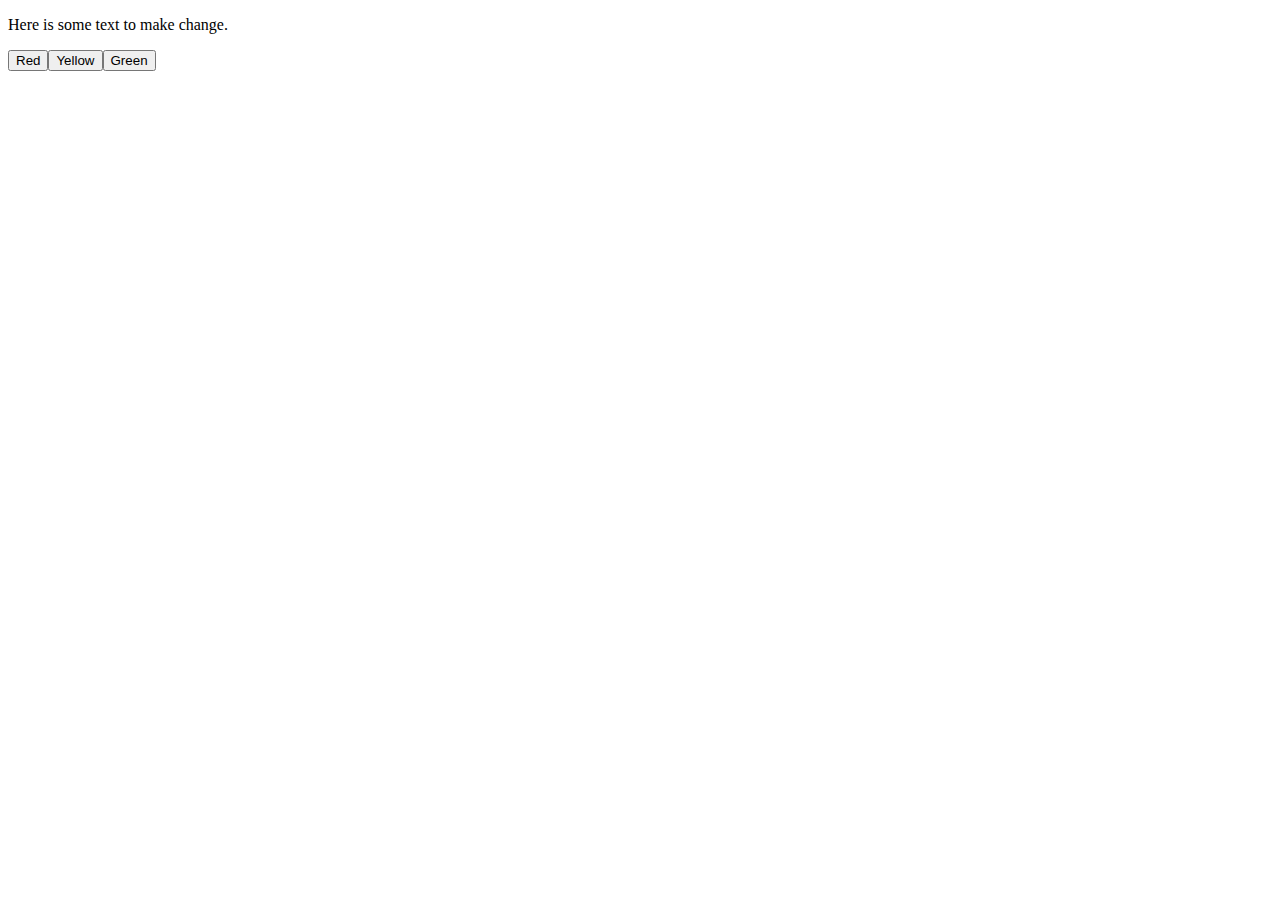
<file: CS559_WB/01-07-02.html>
<!-- Written by: Amber Deng -->
<!-- Attribution: CS559 Staff 2019-2023  -->

<!DOCTYPE html>
<html>

<body>
<p>
    Here is <span id="ex3-span">some text to make change.</span>
</p>

<script>
    const text = /** @type {HTMLElement}*/ (document.getElementById("ex3-span"));
    let currentRunningButton = -1;

    const redBtn    = createButton("Red", [255,0,0,1], 0);
    const yellowBtn = createButton("Yellow", [255,255,0,1], 1);
    const greenBtn  = createButton("Green", [0,255,0,1], 2);

    function createButton(btnContent, color, bid) {
        // 1, create and cast a button object
        const btn = /** @type {HTMLButtonElement} */ (document.createElement("button"));
        btn.textContent = btnContent;
        document.body.appendChild(btn);

        // 2, prepare 'local' variables for update function
        const buttonID = bid;
        const tgtColor = color;
        let   srcColor = undefined;

        const lifespan = 2000;       // 2000 ms = 2 second
        let   lasttime = undefined;  
        let   timer    = undefined;  // keep track of accumulate time
        
        // define update() function 
        function update(currtime) {
            if (lasttime === undefined) lasttime = currtime;

            // update times
            const delta = currtime - lasttime;
            timer += delta;
            
            // update background with the interpolated color
            const t = clamp(timer / lifespan, 0, 1);
            const newColor = colorInterpolation(srcColor, tgtColor, t);
            text.style.backgroundColor = getRGBa(newColor);

            // timer is less than 2 sec, need next frame.
            if (timer < 2000) {
                window.requestAnimationFrame(update);
                lasttime = currtime;
            }
        }

        btn.onclick = () => {
            text.innerHTML = `some text that will become ${btnContent.toUpperCase()}`;

            // setup local variables for animation
            timer = 0;
            lasttime = undefined;
            srcColor = extractRGBa(window.getComputedStyle(text, null).backgroundColor);
            
            window.requestAnimationFrame(update);
        }
        return btn;
    }

    function colorInterpolation(c0, c1, t) {
        return c0.map((v,i) => (v + (c1[i] - v) * t));
    }

    function getRGBa(c) {
        if (c.length == 4)
            return `rgba(${c[0]},${c[1]},${c[2]},${c[3]})`;
        else
            return `rgb(${c[0]},${c[1]},${c[2]})`;
    }

    function extractRGBa(str) {
        return str.replace(/[^\d,]/g, '')   // only keep digit-chars and comma
                .split(',')               // split it by comma
                .map(x => Number(x));     // map each string to a number
    }

    function clamp(num, min, max) {
        if (num <= min) return min;
        if (num >= max) return max;
        return num;
    }

</script>

</body>
</file>
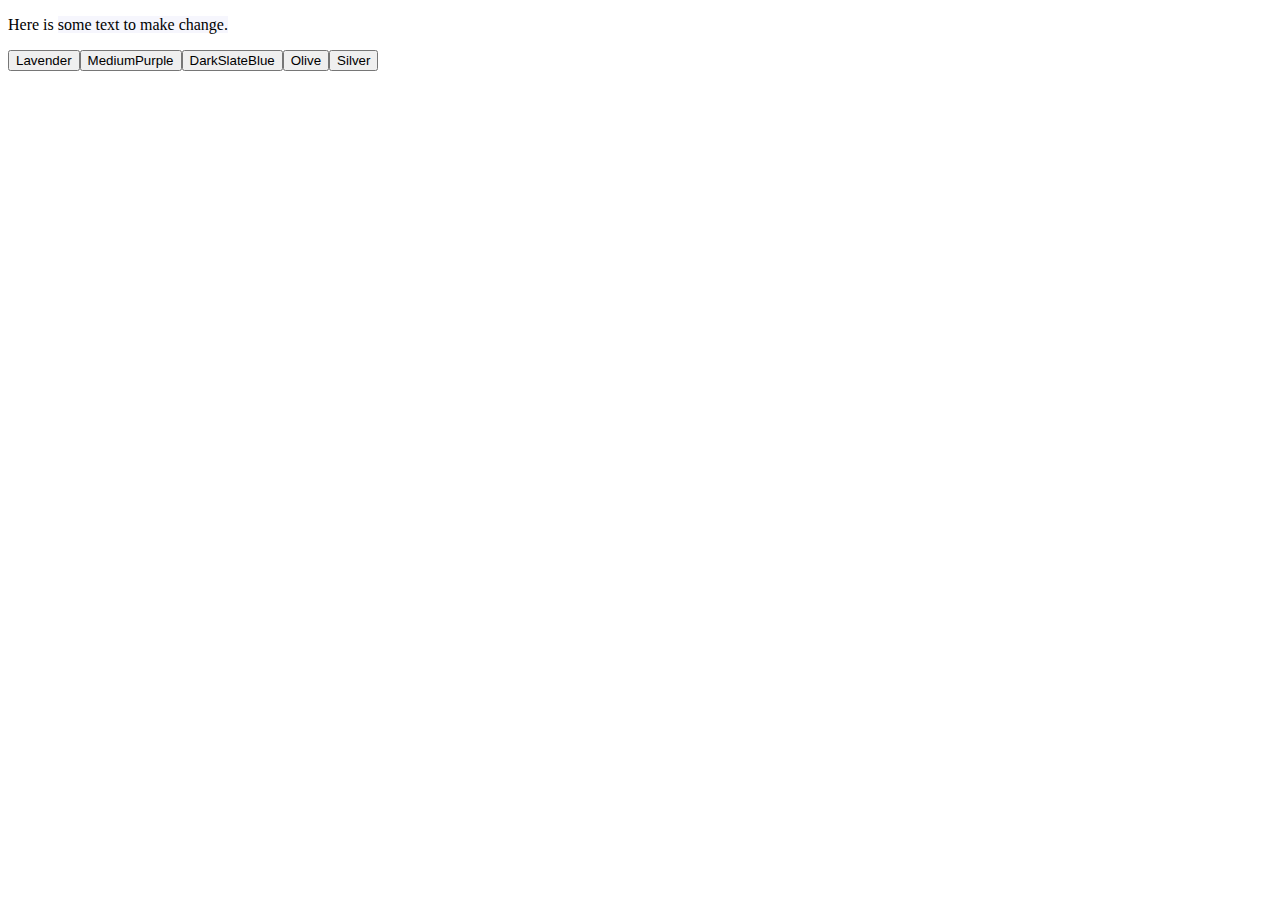
<file: CS559_WB/01-07-03.html>
<!-- Written by: Amber Deng -->
<!-- Attribution: CS559 Staff 2019-2023  -->

<!DOCTYPE html>
<html>

<body>

<p>
    Here is <span id="ex3-span">some text to make change.</span> 
</p>

<script>
const text = /** @type {HTMLElement}*/ (document.getElementById("ex3-span"));

const colorList = [
    { name: "Lavender",         rgb: [230, 230, 250] },
    { name: "MediumPurple",     rgb: [147, 112, 219] },
    { name: "DarkSlateBlue",    rgb: [ 72,  61, 139] },
    { name: "Olive",            rgb: [128, 128,   0] },
    { name: "Silver",           rgb: [192, 192, 192] },
];

let userRequest = [];    // a queue for collecting user's request

colorList.forEach((_, i) => createButton(i));


function createButton(cid) {
    // create and cast a button object
    const btn = /** @type {HTMLButtonElement} */ (document.createElement("button"));
    document.body.appendChild(btn);  // append to HTML body

    // each click append a new request to the `userRequest` queue
    btn.onclick = () => {
        console.log(`${colorList[cid].name} (click)`);
        userRequest.push(cid);    
    }

    btn.textContent = colorList[cid].name;
}

// define variables for color update
const lifespan = 2000;                // 2 sec is 2000 ms 
let   lasttime = undefined;           // used for calculate `time delta`
let   dbVal    = 0;                   // uded for find correct interpolation parameter

const baseColor = [255, 255, 255];    // white color
let   prevColor = baseColor;          // color in previous cycle
let   nextColor = undefined;          // color in next cycle

let pause = false;

function update(currtime) {
    if (lasttime === undefined) {
        lasttime = currtime;          
    }
    // get `time delta` and update current `position` within each 2-sec cycle
    const delta = pause ? 0 : (currtime - lasttime);
    dbVal = (dbVal + delta) % lifespan;

    // stage.1 color transition: previous color to white
    if (dbVal < 500) {
        const newColor = colorInterpolation(prevColor, baseColor, dbVal / 500);
        text.style.backgroundColor = getRGB(newColor);
    }

    // stage.2 color transition: white to next color
    else if (dbVal < 1000) {

        // if next color is not picked
        if (nextColor === undefined) {
            // try to poll the earilest user's request
            let k = userRequest.shift();

            if (k !== undefined) {
                // pick user selected color if possible
                nextColor = colorList[k].rgb;
                console.log(`${colorList[k].name} (serve)`);
            }
            else {
                // otherwise, pick a random color
                k = randomInt(0, colorList.length);
                nextColor = colorList[k].rgb;
                console.log(`${colorList[k].name} (random)`);
            }
        }

        // update color
        const newColor = colorInterpolation(baseColor, nextColor, (dbVal - 500) / 500);
        text.style.backgroundColor = getRGB(newColor);
    }

    // stage.3 hold current color for 1 sec
    else if (nextColor !== undefined) {
        prevColor = nextColor;
        text.style.backgroundColor = getRGB(prevColor);
        nextColor = undefined;
    }

    window.requestAnimationFrame(update);
    lasttime = currtime;
}
window.requestAnimationFrame(update);

/**
 * Convert an array of numbers to rgb string form
 */
function getRGB(color) {
    return `rgb(${color[0]},${color[1]},${color[2]})`;
}

/**
 * Color interpolation
 */
function colorInterpolation(c0, c1, t) {
    return c0.map((v, i) => (v + (c1[i] - v) * t));
}

function randomInt(min, max) {
    return min + Math.floor(Math.random() * (max - min));
}

</script>

</body>
</file>
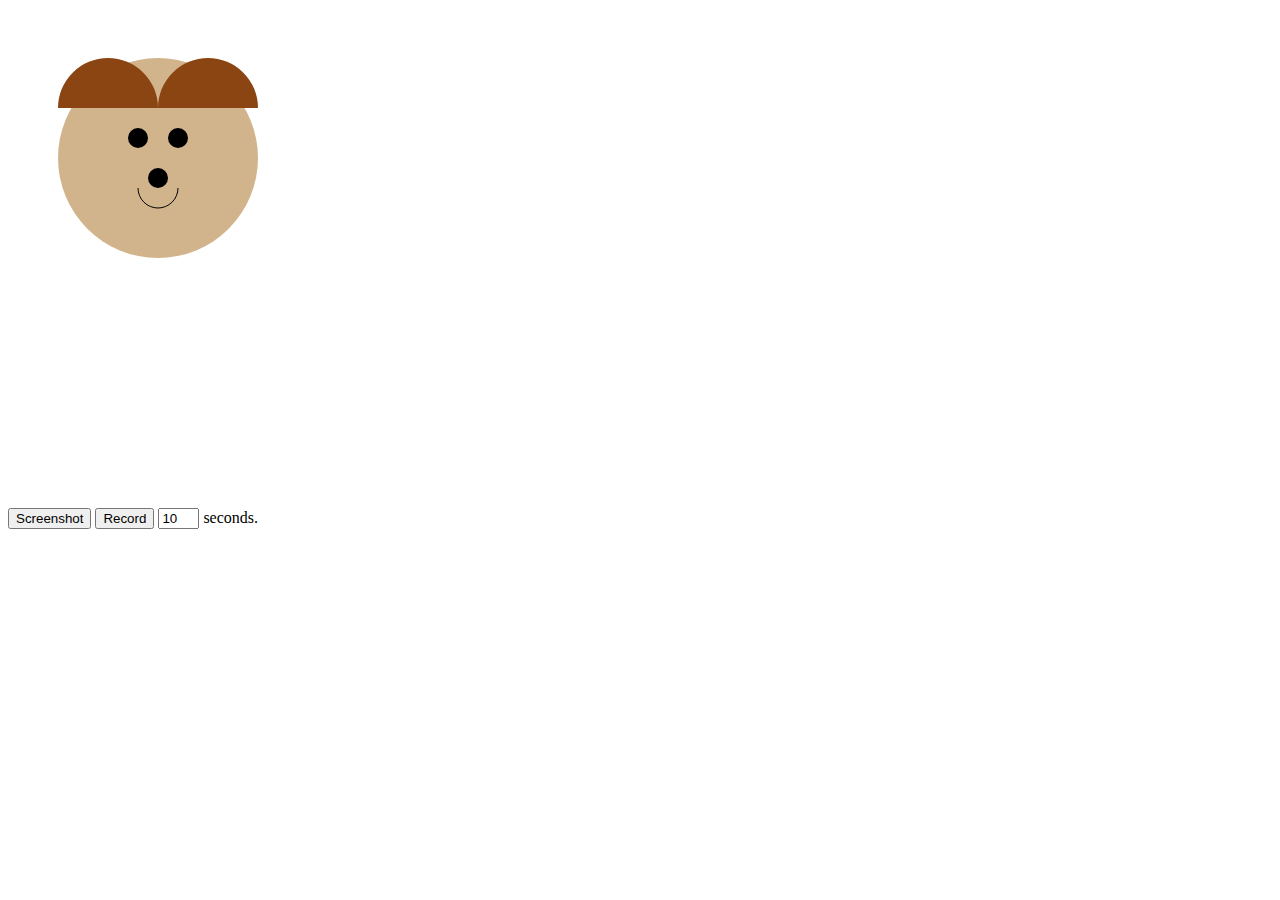
<file: CS559_WB/02-04-02.html>
<html>
<head>
    <title>02-04-02</title>
</head>
<body>
    <canvas id="canvas1" height="500" width="500"></canvas>
    <script src="02-04-02.js" defer></script>

    <br><button onclick="screenshot('canvas1')">Screenshot</button> <button
        onclick="record('canvas1','time')">Record</button> <input id="time" type="text" size="2" value="10"> seconds.
    <script>
        import { screenshot, record } from "saveCanvas.js";
        window.screenshot = screenshot;
        window.record = record;
    </script>
</body>
</html>
</file>
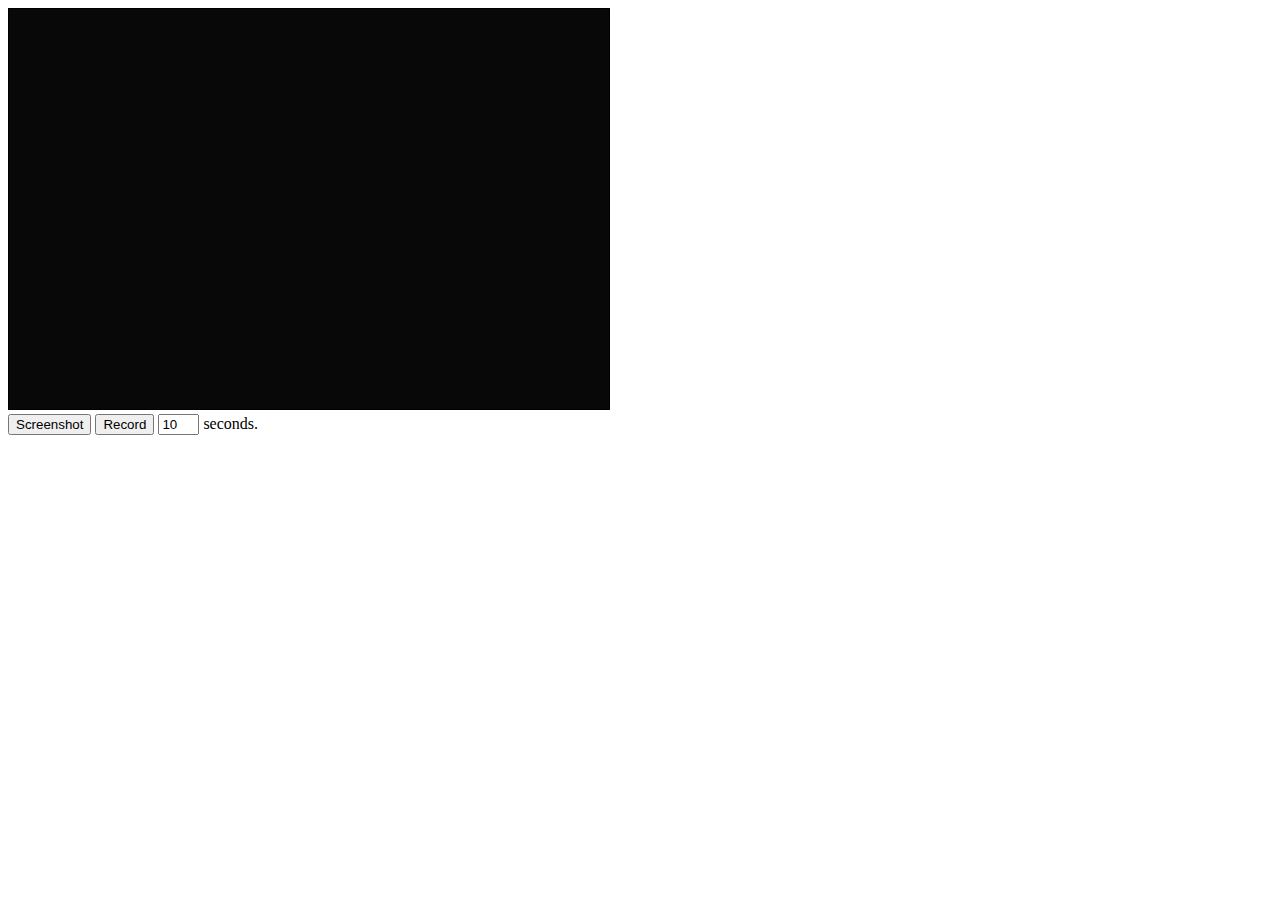
<file: CS559_WB/02-08-01.html>
<!DOCTYPE html>
<html lang="en">
<head>
    <title>02-08-01</title>
    <style>
        canvas {
            border: 1px solid black;
        }
        svg {
            border: 1px solid black;
        }
    </style>
</head>
<body>
    <canvas id="box2canvas" height="400" width="600"></canvas>
    <script src="02-08-01.js" defer></script>

    <!-- The screenshot and record buttons -->
    <br><button onclick="screenshot('box2canvas')">Screenshot</button> <button
        onclick="record('box2canvas','time')">Record</button> <input id="time" type="text" size="2" value="10"> seconds.
    <script>
        import { screenshot, record } from "saveCanvas.js";
        window.screenshot = screenshot;
        window.record = record;
    </script>
</body>
</html>
</file>
